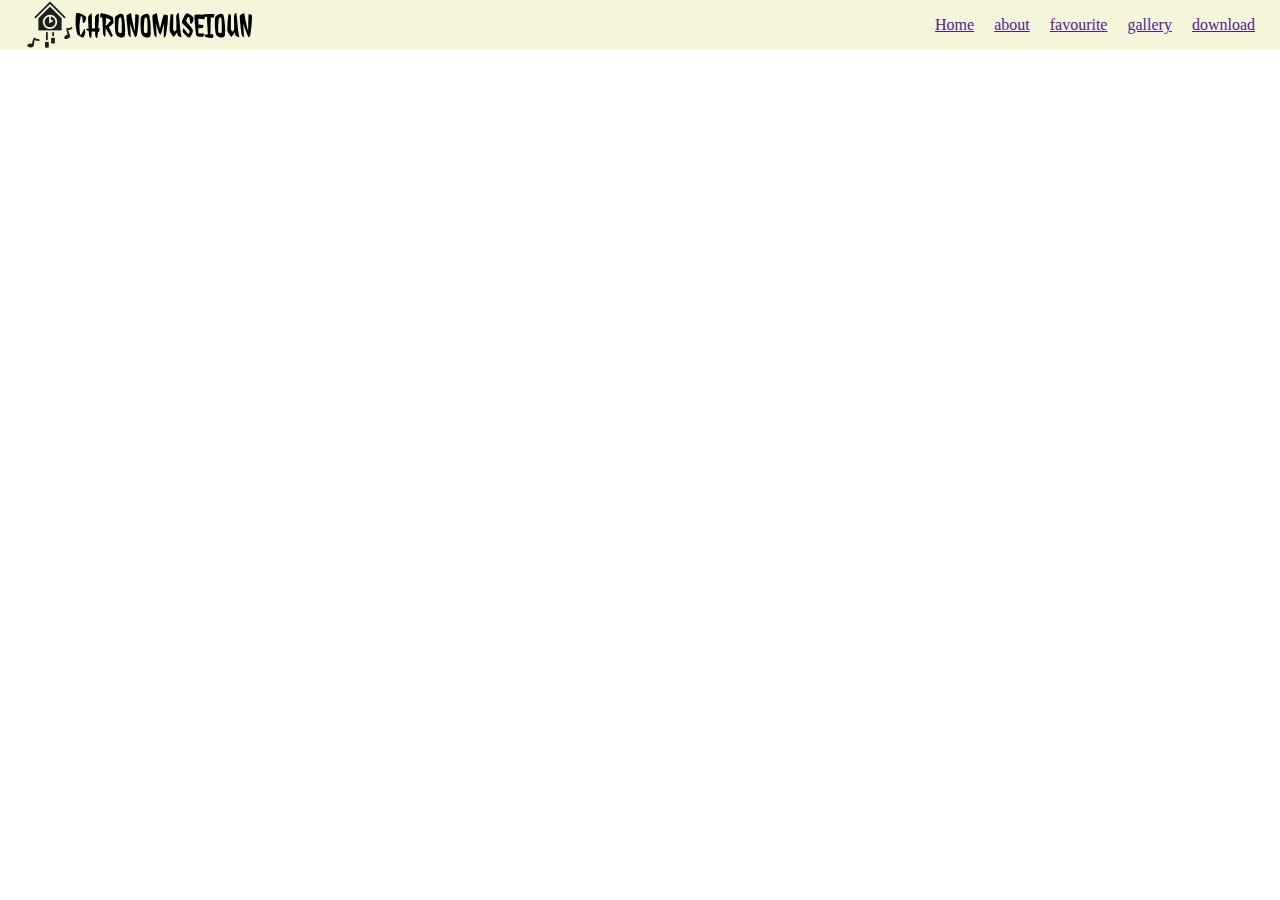
<file: index.html>
<!DOCTYPE html>
<html lang="en">
  <head>
    <meta charset="UTF-8" />
    <meta name="viewport" content="width=device-width, initial-scale=1.0" />
    <title>Chronomusian</title>
    <link rel="stylesheet" href="style.css">
    <link href="https://fonts.googleapis.com/css2?family=Jolly+Lodger&display=swap" rel="stylesheet">

  </head>
  <body>
    <!-- This is our navbar -->
    <header class="header">

      <div class="logo">
        <img src="./assets/game-icons_cuckoo-clock.png" alt="logo">
        <img src="./assets/CHRONOMUSEIOUN.png" alt="name">
      </div>

      <nav>
          <a href="">Home</a>
          <a href="">about</a>
          <a href="">favourite</a>
          <a href="">gallery</a>
          <a href="">download</a>
    
      </nav>

    </header>
    <main class="main">

    </main>
    <footer>

    </footer>
  </body>
</html>
</file>
<file: style.css>
*{
    margin: 0px;
    padding: 0px;
}

.header {
    display: flex;
    align-items: center;
    justify-content: space-between;
    background-color: beige;
    padding: 0px 25px 0px 25px;
    
}
.logo{
    display: flex;
    align-items: center;
}

nav{
    display: flex;
    /* align-items: center; */
    gap: 20px;
}
</file>
